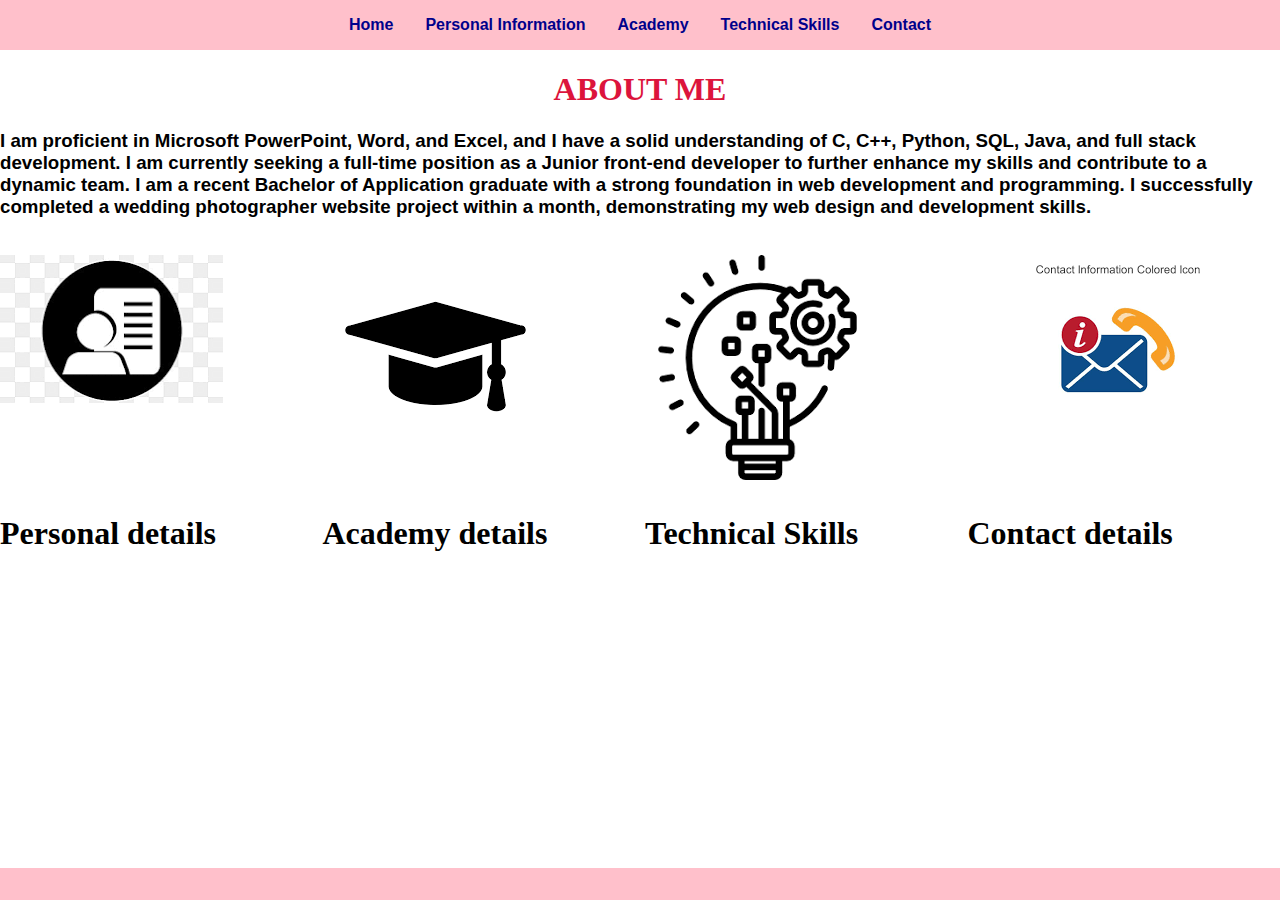
<file: index.html>
<!DOCTYPE html>
<html lang="en">
<head>
    <meta charset="UTF-8">
    <meta name="viewport" content="width=device-width, initial-scale=1.0">
    <title>Your Website Title</title>
    <link rel="stylesheet" href="style.css">
</head>
<body>
    <header>
        <nav>
            <ul class="icons">
                <li><a href="index.html">Home</li></a>
                <li><a href="personalinfo.html">Personal Information</a></li>
                <li><a href="Academy.html">Academy</a></li>
                <li><a href="technical.html">Technical Skills</a></li>
                <li><a href="contact.html">Contact</a></li>
            </ul>
        </nav>
    </header>
    <center><h1 id="ha">ABOUT ME</h1></center>
    <h3> I am proficient in Microsoft PowerPoint, Word, and Excel, and I have a solid understanding of C, C++, Python, SQL, Java, and full stack development. 
        I am currently seeking a full-time position as a Junior front-end developer to further enhance my skills and contribute to a dynamic team.
        I am a recent Bachelor of Application graduate with a strong foundation in web development and programming. I successfully completed a wedding photographer website project within a month, demonstrating my web design and development skills. 
        </h3>
    <br>
    <div class="flex-container">
    <a href="./personalinfo.html">
        <img src="./image/personal.png" alt="personal information">
         </a>
      
    <a href="./Academy3.html">
        <img src="[data-uri]" alt="academy details">
    </a>

    <a href="./technical3.html">
        <img src="./image/techi.png" alt="technical details">
    </a>
    
    <a href="./contact3.html">
        <img src="./image/contact.png">
    </a>
    <h1>Personal details</h1>
    <h1>Academy details</h1>
    <h1>Technical Skills</h1>
    <h1>Contact details</h1>
</div>

    
    <footer  >
       
    </footer>
</body>
</html>
</file>
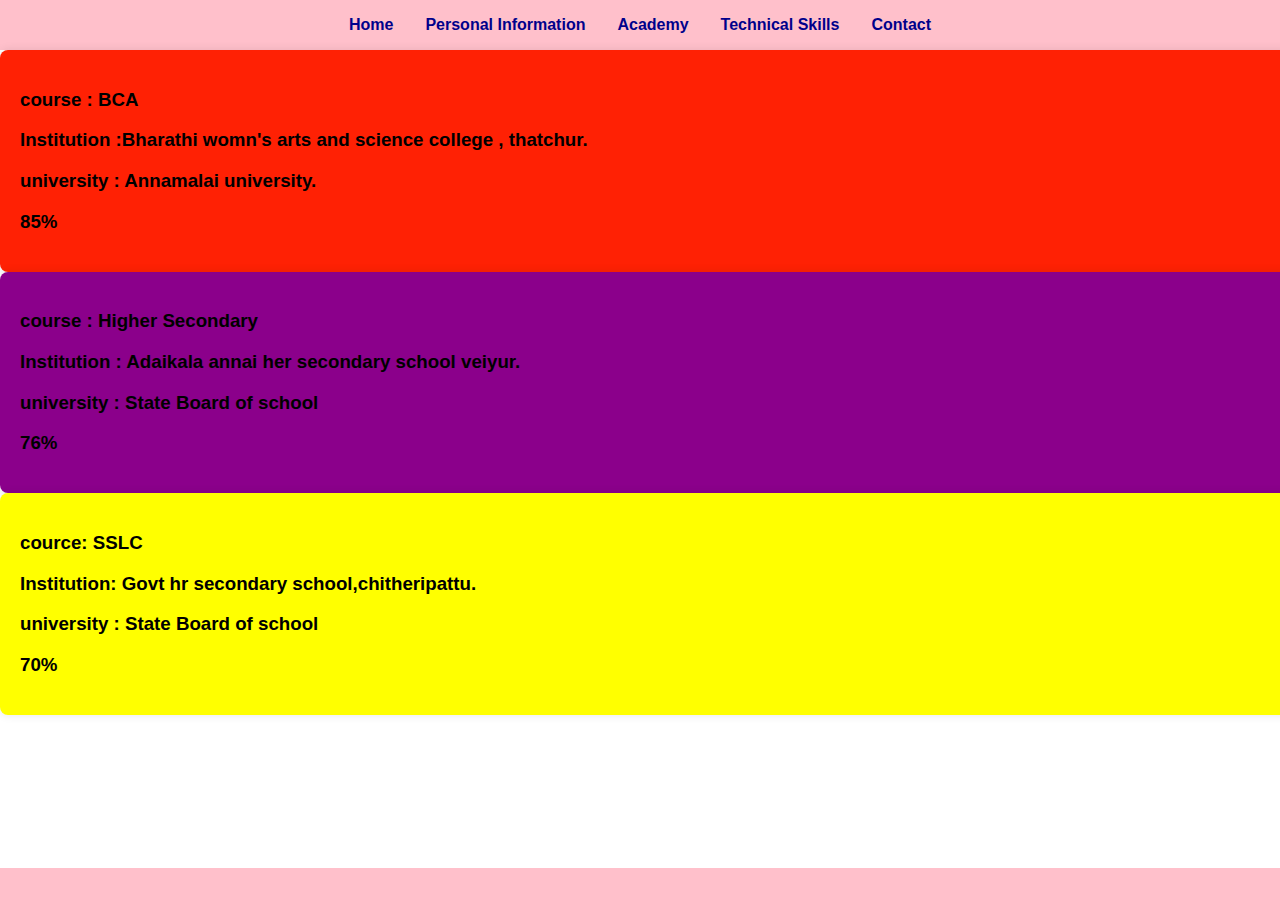
<file: Academy.html>
<!DOCTYPE html>
<html lang="en">
<head>
    <meta charset="UTF-8">
    <meta name="viewport" content="width=device-width, initial-scale=1.0">
    <title>Document</title>
    <link rel="stylesheet" href="style.css">
</head>
<body>
    <header>
        <nav>
            <ul class="icons">
                <li><a href="index.html">Home</li></a>
                <li><a href="personalinfo.html">Personal Information</a></li>
                <li><a href="Academy.html">Academy</a></li>
                <li><a href="technical.html">Technical Skills</a></li>
                <li><a href="contact.html">Contact</a></li>
            </ul>
        </nav>
    </header>
    <div class="container" style="background-color: rgb(255, 33, 4);">
    <h3>course      : BCA</h3>
    <H3>Institution :Bharathi womn's arts and science college , thatchur.</H3>
    <h3> university : Annamalai university.</h3>
    <h3>85%</h3>
    </div>
    <div class="container" style="background-color: darkmagenta;">
        <h3>course      : Higher Secondary</h3>
    <H3>Institution : Adaikala annai her secondary school veiyur.</H3>
    <h3> university : State Board of school</h3>
    <h3>76%</h3>
    </div>
    <div class="container" style="background-color:yellow">
        <h3>cource: SSLC</h3>
        <h3>Institution: Govt hr secondary school,chitheripattu.</h3>
        <h3> university : State Board of school</h3>
        <h3>70%</h3>
    </div>
    <footer>
        
    </footer>
</body>
</html>
</file>
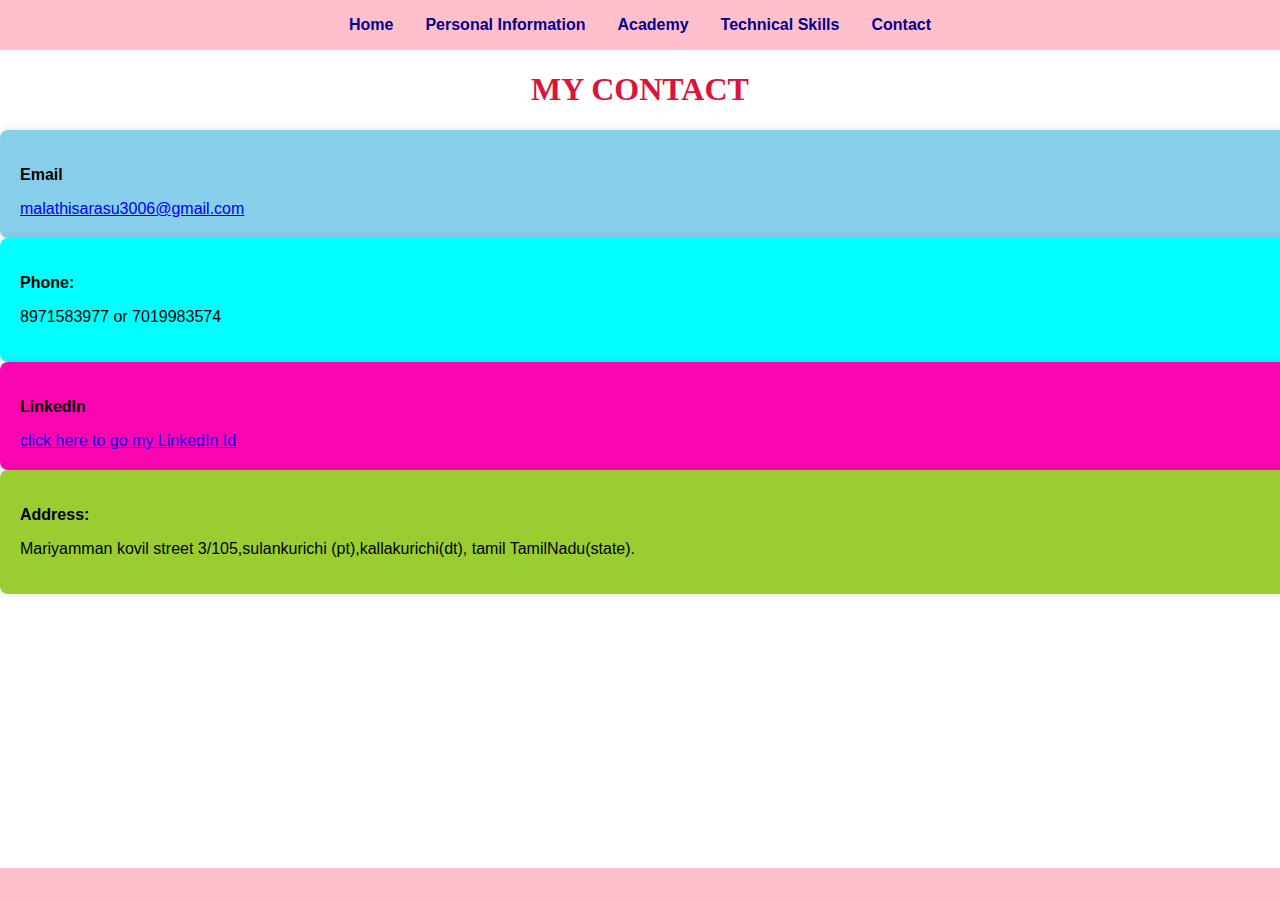
<file: contact.html>
<!DOCTYPE html>
<html lang="en">
<head>
    <meta charset="UTF-8">
    <meta name="viewport" content="width=device-width, initial-scale=1.0">
    <title>personalinfo</title>
    <link rel="stylesheet" href="style.css">
</head>
<body>
    <header>
        <nav>
            <ul class="icons">
                <li><a href="index.html">Home</li></a>
                <li><a href="personalinfo.html">Personal Information</a></li>
                <li><a href="Academy.html">Academy</a></li>
                <li><a href="technical.html">Technical Skills</a></li>
                <li><a href="contact.html">Contact</a></li>
            </ul>
        </nav>
    </header>
    
    <center><h1 id="ha">MY CONTACT</h1></center>
    <div class="container" style="background-color: skyblue;">
        <p> <strong>Email</strong></p>
        <a href="malathisarasu3006@gmail.com">malathisarasu3006@gmail.com</a>
    </div>
    <div class="container" style="background-color: cyan;">
        <p><strong>Phone:</strong></p>
        <p>8971583977 or 7019983574</p>
    </div>
    <div class="container" style="background-color: rgb(250, 6, 177);">
         <p><strong>LinkedIn</strong></p>
        <a href="www.linkedin.com/in/malathi-murugavel-7984a9296"> click here to go my LinkedIn Id</a>
    </div>
    <div class="container" style="background-color: yellowgreen;">
        <p><strong>Address:</strong></p>
        <p>Mariyamman kovil street 3/105,sulankurichi (pt),kallakurichi(dt), tamil TamilNadu(state).</p>
    </div>
    
    
    <footer>
        
    </footer>
</body>
</html>
</file>
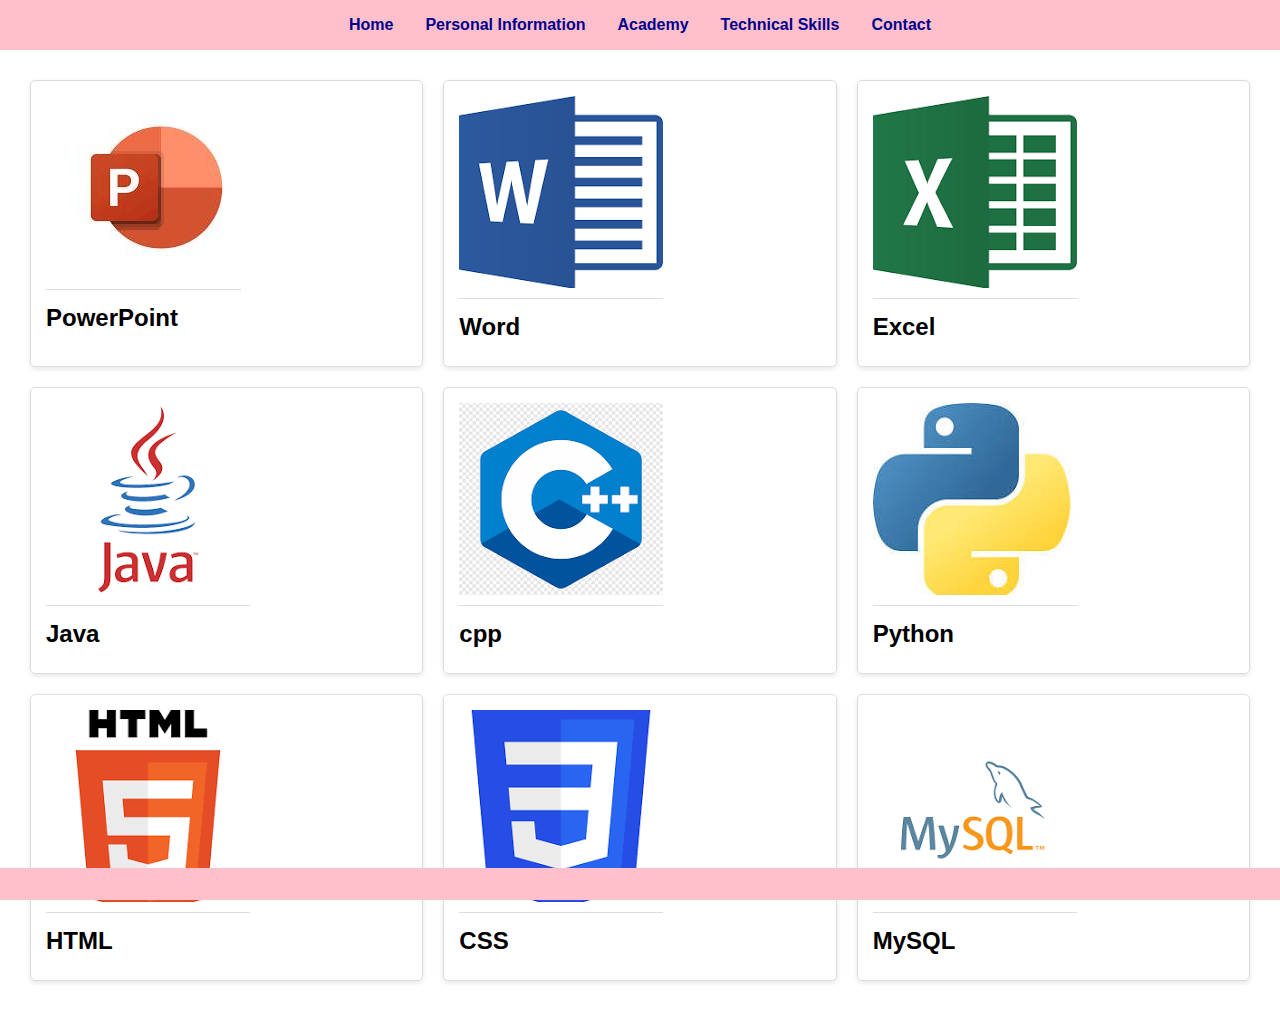
<file: technical.html>
<!DOCTYPE html>
<html lang="en">
<head>
    <meta charset="UTF-8">
    <meta name="viewport" content="width=device-width, initial-scale=1.0">
    <title>Document</title>
    <link rel="stylesheet" href="style.css">
</head>
<body>
    <header>
        <nav>
            <ul class="icons">
                <li><a href="index.html">Home</li></a>
                <li><a href="personalinfo.html">Personal Information</a></li>
                <li><a href="Academy.html">Academy</a></li>
                <li><a href="technical.html">Technical Skills</a></li>
                <li><a href="contact.html">Contact</a></li>
            </ul>
        </nav>
    </header>
    <div class="containers">
        <div class="item">
            <img src="./image/download.jpeg" alt="Item 1">
            <h2>PowerPoint</h2>
        </div>
        <div class="item">
            <img src="./image/download1.png" alt="Item 2">
            <h2>Word</h2>
        </div>
        <div class="item">
            <img src="./image/download2.png" alt="Item 2">
            <h2>Excel</h2>
        </div>
        <div class="item">
            <img src="./image/download3.png" alt="Item 2">
            <h2>Java</h2>
        </div>
        <div class="item">
            <img src="./image/download4.png" alt="Item 2">
            <h2>cpp</h2>
        </div>
        <div class="item">
            <img src="./image/download (1).jpeg" alt="Item 2">
            <h2>Python</h2>
        </div>
        <div class="item">
            <img src="./image/download5.png" alt="Item 2">
            <h2>HTML</HTML></h2>
        </div>
        <div class="item">
            <img src="./image/download6.png" alt="Item 2">
            <h2>CSS</h2>
        </div>
        <div class="item">
            <img src="./image/download7.png" alt="Item 2">
            <h2>MySQL</h2>
        </div>
        
        <!-- Add more items as needed -->
    </div>
    
</div>
</body>
<footer>
    
</footer>
</html>
</file>
<file: style.css>
body {
    font-family: Arial, sans-serif;
    margin: 0;
    padding: 0;
    
}

header {
    transition:var(transition);
    background-color: pink;
    color:black;
    padding: 1rem 0;
    
}

.icons{
    list-style: none;
    margin: 0;
    padding: 0;
    display: flex;
    justify-content: center;
}

nav li {
    margin: 0 1rem;
}

nav a {
    color:darkblue;
    text-decoration: none;
    font-weight: bold;
}



section {
    margin-bottom: 2rem;
}

footer {
    background-color:pink;
    color:blue;
    text-align: center;
    padding: 1rem 0;
    position: fixed;
    width: 100%;
    bottom: 0;
}
#ha{
    color: crimson;
    font-family:Georgia, 'Times New Roman', Times, serif;
}

.flex-container{
display: grid;
    grid-template-columns: repeat(4, 1fr); 
    gap: 10px; 
}
h1{
    font-family:cursive
}
.social-icon{
    width: 350px;margin: 40px auto 0 auto;padding-bottom: 30px;

}
.social-icon ul a{
    color: #fff;font-size: 30px;display: block;width: 50px;height: 50px;border: 1px solid #fff;
    border-radius: 50%;display: flex;justify-content: center;align-items: center;transition: var(--transition);
}
.social-icon ul{
    display: flex;justify-content: space-around;
}
.social-icon ul a:hover{
    background: var(--lightGreen);border-color: var(--lightGreen);
}
.container {
    background: #fff;
    padding: 20px;
    border-radius: 8px;
    box-shadow: 0 0 10px rgba(0, 0, 0, 0.1);
   
    width: 100%;
}
.container h1 {
    text-align: center;
    margin-bottom: 20px;
}
.contact-details {
    margin-bottom: 20px;
}
.contact-details h2 {
    margin-bottom: 10px;
}
.contact-details p {
    margin: 5px 0;
}
.item {
    flex: 1 1 300px;
    margin: 10px;
    padding: 15px;
    border: 1px solid #ddd;
    border-radius: 5px;
    box-shadow: 0 2px 5px rgba(0, 0, 0, 0.1);
}
.item img {
    max-width: 100%;
    height: auto;
    border-bottom: 1px solid #ddd;
    padding-bottom: 10px;
    margin-bottom: 10px;
}
.item h2 {
    font-size: 1.5em;
    margin: 0 0 10px 0;
}
.item p {
    margin: 0 0 10px 0;
}
.item button {
    background-color: #007BFF;
    color: white;
    border: none;
    padding: 10px 20px;
    cursor: pointer;
    border-radius: 5px;
}
.item button:hover {
    background-color: #0056b3;
}
.profile-container {
    max-width: 800px;
    margin: 50px auto;
    padding: 20px;
    background-color: #fff;
    border-radius: 10px;
    box-shadow: 0 2px 10px rgba(0, 0, 0, 0.1);
}
.profile-header {
    display: flex;
    align-items: center;
    border-bottom: 1px solid #ddd;
    padding-bottom: 20px;
}
.profile-header img {
    border-radius: 50%;
    width: 150px;
    height: 150px;
    object-fit: cover;
    margin-right: 20px;
}
.profile-header .name {
    font-size: 2em;
    margin: 0;
}
.profile-header .title {
    color: #777;
}
.profile-body {
    padding: 20px 0;
}
.profile-section {
    margin-bottom: 20px;
}
.profile-section h2 {
    font-size: 1.5em;
    border-bottom: 2px solid #007BFF;
    padding-bottom: 5px;
    margin-bottom: 10px;
}
.profile-section ul {
    list-style-type: none;
    padding: 0;
}
.profile-section ul li {
    background-color: #f9f9f9;
    margin: 5px 0;
    padding: 10px;
    border-radius: 5px;
}
.profile-containers {
    max-width: 800px;
    margin: 50px auto;
    padding: 20px;
    background-color: #fff;
    border-radius: 10px;
    box-shadow: 0 2px 10px rgba(0, 0, 0, 0.1);
}
.containers {
    display: flex;
    flex-wrap: wrap;
    padding: 20px;
}
.item {
    flex: 1 1 300px;
    margin: 10px;
    padding: 15px;
    border: 1px solid #ddd;
    border-radius: 5px;
    box-shadow: 0 2px 5px rgba(0, 0, 0, 0.1);
}
.item img {
    max-width: 100%;
    height: auto;
    border-bottom: 1px solid #ddd;
    padding-bottom: 10px;
    margin-bottom: 10px;
}
.item h2 {
    font-size: 1.5em;
    margin: 0 0 10px 0;
}
.item p {
    margin: 0 0 10px 0;
}
</file>
